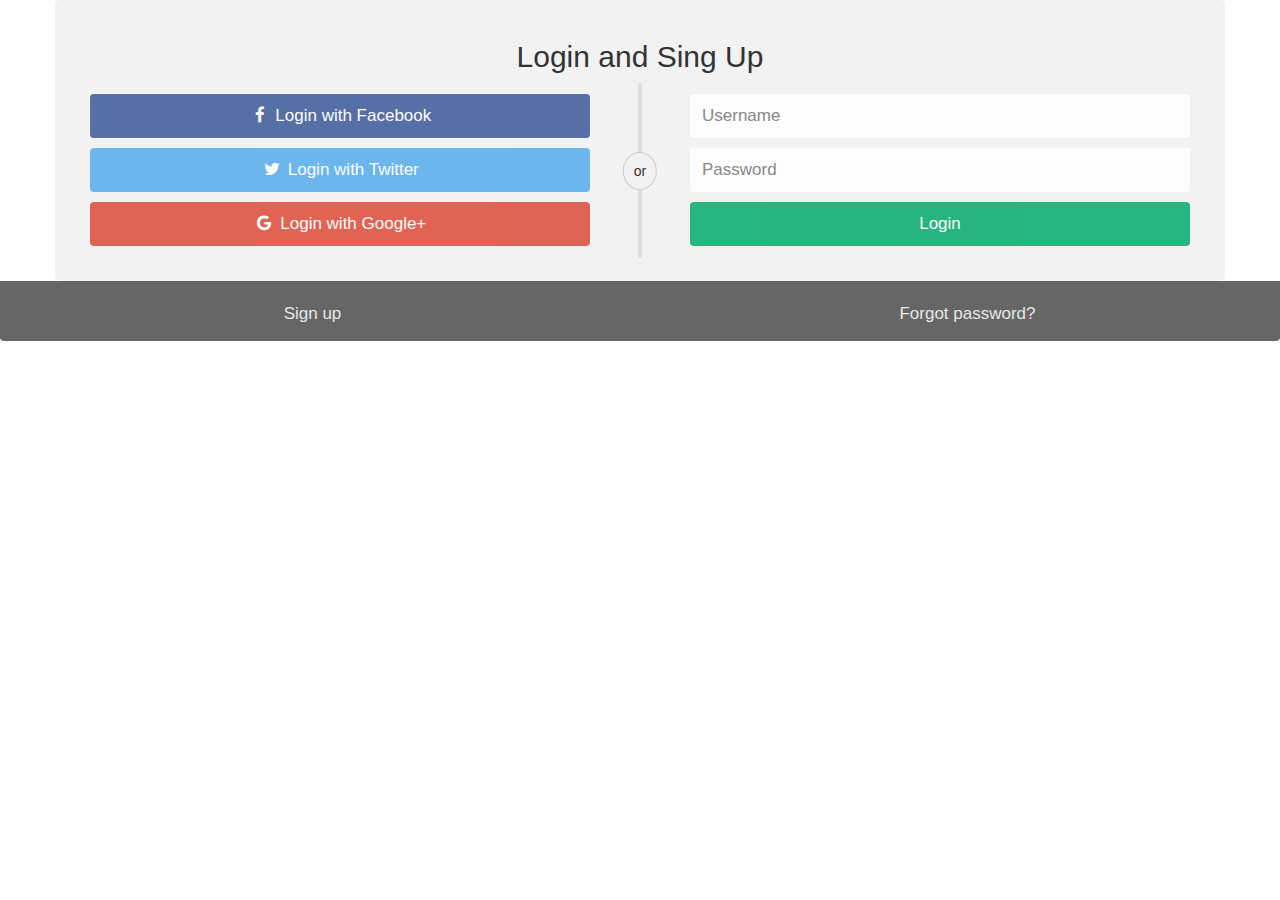
<file: login-singup.html>
<!DOCTYPE html>
<html>
<head>
<title>Login-Sing Up</title>
<meta name="viewport" content="width=device-width, initial-scale=1">
<link rel="stylesheet" href="https://cdnjs.cloudflare.com/ajax/libs/font-awesome/4.7.0/css/font-awesome.min.css">
<link rel="stylesheet" href="https://maxcdn.bootstrapcdn.com/bootstrap/3.4.1/css/bootstrap.min.css">
<link rel="stylesheet" type="text/css" href="css/login-singup.css">
</head>
<body>


<div class="container">
  <form action="/action_page.php">
    <div class="row">
      <h2 style="text-align:center">Login and Sing Up</h2>
      <div class="vl">
        <span class="vl-innertext">or</span>
      </div>

      <div class="col">
        <a href="#" class="fb btn">
          <i class="fa fa-facebook fa-fw"></i> Login with Facebook
         </a>
        <a href="#" class="twitter btn">
          <i class="fa fa-twitter fa-fw"></i> Login with Twitter
        </a>
        <a href="#" class="google btn"><i class="fa fa-google fa-fw">
          </i> Login with Google+
        </a>
      </div>

      <div class="col">
        <div class="hide-md-lg">
          <p>Or sign in manually:</p>
        </div>

        <input type="text" name="username" placeholder="Username" required>
        <input type="password" name="password" placeholder="Password" required>
        <input type="submit" value="Login">
      </div>
      
    </div>
  </form>
</div>

<div class="bottom-container">
  <div class="row">
    <div class="col colone">
      <a href="#" style="color:white" class="btn">Sign up</a>
    </div>
    <div class="col colone">
      <a href="#" style="color:white;" class="btn">Forgot password?</a>
    </div>
  </div>
</div>

</body>
</html>
</file>
<file: css/login-singup.css>
body {
  font-family: Arial, Helvetica, sans-serif;
}

* {
  box-sizing: border-box;
}

/* style the container */
.container {
  position: relative;
  border-radius: 5px;
  background-color: #f2f2f2;
  padding: 20px 0 30px 0;
} 

/* style inputs and link buttons */
input,
.btn {
  width: 100%;
  padding: 12px;
  border: none;
  border-radius: 4px;
  margin: 5px 0;
  opacity: 0.85;
  display: inline-block;
  font-size: 17px;
  line-height: 20px;
  text-decoration: none; /* remove underline from anchors */
}

input:hover,
.btn:hover {
  opacity: 1;
}

/* add appropriate colors to fb, twitter and google buttons */
.fb {
  background-color: #3B5998;
  color: white;
}

.twitter {
  background-color: #55ACEE;
  color: white;
}

.google {
  background-color: #dd4b39;
  color: white;
}

/* style the submit button */
input[type=submit] {
  background-color: #04AA6D;
  color: white;
  cursor: pointer;
}

input[type=submit]:hover {
  background-color: #45a049;
}

/* Two-column layout */
.col {
  float: left;
  width: 50%;
  margin: auto;
  padding: 0 50px;
  margin-top: 6px;
}
.colone:hover{
    background-color: black;
    color: white;
}

/* Clear floats after the columns */
.row:after {
  content: "";
  display: table;
  clear: both;
}

/* vertical line */
.vl {
  position: absolute;
  left: 50%;
  transform: translate(-50%);
  border: 2px solid #ddd;
  height: 175px;
}

/* text inside the vertical line */
.vl-innertext {
  position: absolute;
  top: 50%;
  transform: translate(-50%, -50%);
  background-color: #f1f1f1;
  border: 1px solid #ccc;
  border-radius: 50%;
  padding: 8px 10px;
}

/* hide some text on medium and large screens */
.hide-md-lg {
  display: none;
}

/* bottom container */
.bottom-container {
  text-align: center;
  background-color: #666;
  border-radius: 0px 0px 4px 4px;
}

/* Responsive layout - when the screen is less than 650px wide, make the two columns stack on top of each other instead of next to each other */
@media screen and (max-width: 650px) {
  .col {
    width: 100%;
    margin-top: 0;
  }
  /* hide the vertical line */
  .vl {
    display: none;
  }
  /* show the hidden text on small screens */
  .hide-md-lg {
    display: block;
    text-align: center;
  }
}
</file>
